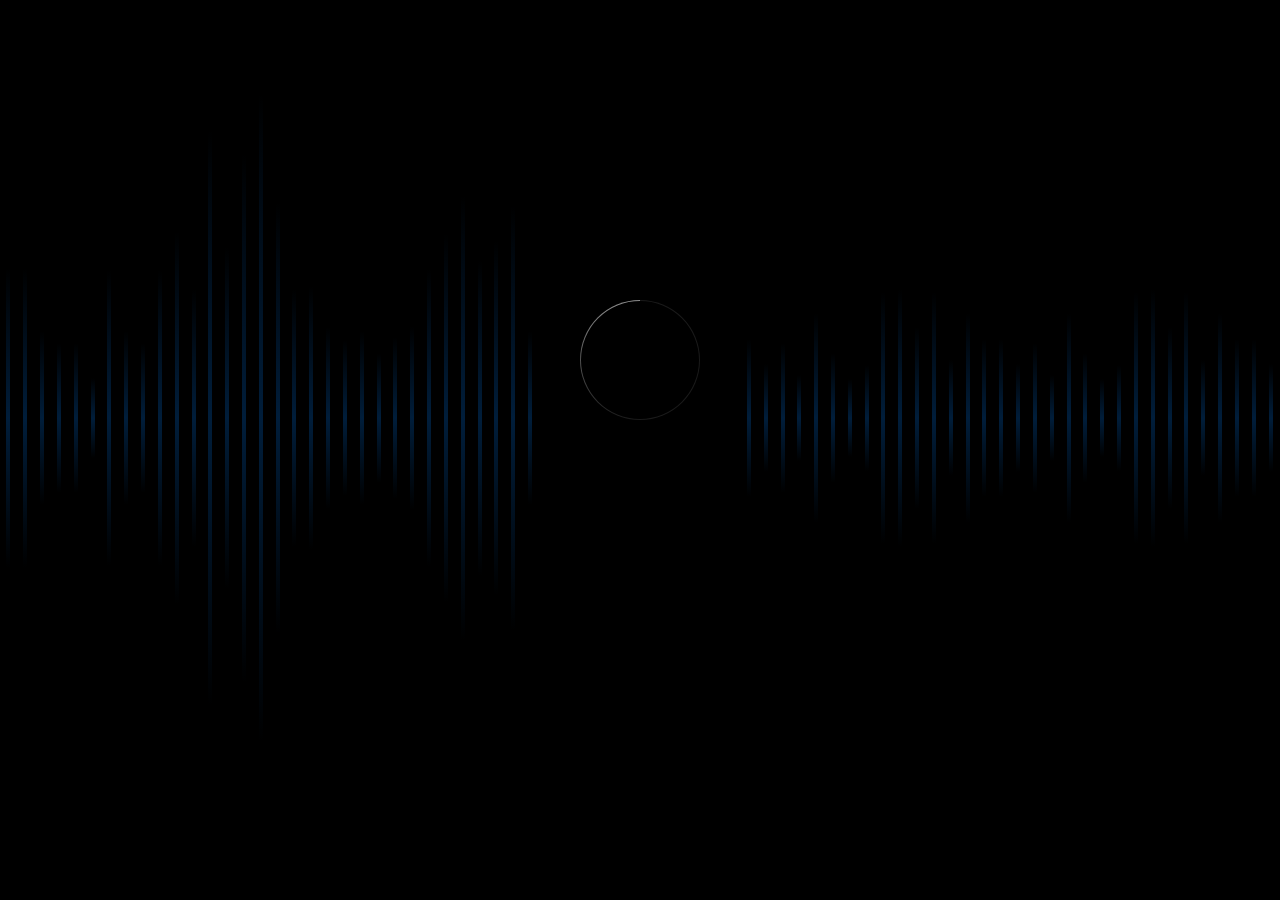
<file: audio-landing-page/index.html>
<!DOCTYPE html>
<html lang="en">
<head>
  <meta charset="UTF-8">
  <meta name="viewport" content="width=device-width, initial-scale=1.0">
  <title>Stanislav Kozubenko</title>
  
  <link rel="stylesheet" href="css/index.css">
  <link rel="stylesheet" href="css/wave.css">
  <link rel="stylesheet" href="css/spinner.css">
</head>

<body>
  <!-- <canvas id="backgroundCanvas"></canvas> -->
  
  <!-- <div id="loadingCircle">
    <svg class="spinner" width="65px" height="65px" viewBox="0 0 66 66">
      <circle class="path" fill="none" stroke-width="6" stroke-linecap="round" cx="33" cy="33" r="30"></circle>
    </svg>
  </div> -->

  <div class="vertical-centered-box">
    <div class="content">
      <div class="loader-circle"></div>
      <div class="loader-line-mask">
        <div class="loader-line"></div>
      </div>
      icon
    </div>
  </div>
  
  <div class='sound-icon'>
    <div id='sound-wave'></div>
  </div>
  
  
  
  
  
  
  
  <script src="js/utils.js"></script>
  <!-- <script src="js/canvas.js"></script> -->
  <!-- <script src="js/index.js"></script> -->
  <script src="js/wave.js"></script>
</body>

</html>
</file>
<file: audio-landing-page/css/index.css>
* { margin: 0; padding: 0; }

html, body {
  height: 100%;
  background-color: black;
  overflow: hidden;
  z-index: -9;
  /* background-color: transparent; */
}

canvas {
  background-color: black;
  z-index: -7;
}

/* Mobile */
@media (max-width: 599px) {
  
}

/* Tablets */
@media (min-width: 600px) and (max-width: 899px) {
  
}

/* Laptops */
@media (min-width: 900px) and (max-width: 1199px) {
  
}

/* Desktops / Large Monitors */
@media (min-width: 1200px) {
  
}
</file>
<file: audio-landing-page/css/wave.css>
#sound-wave {
  display: flex;
  justify-content: space-around;
  align-items: center;
  position: relative;
  height: 800px;

  clip-path: polygon(
    0 0,
    calc(50% - 100px) 0,
    calc(50% - 100px) 100%,
    calc(50% + 100px) 100%,
    calc(50% + 100px) 0,
    100% 0,
    100% 100%,
    0 100%
  );
}

.wave-line {
	position: relative;
  width: 2px;
  height: 300px;
  background: linear-gradient(to bottom, transparent, #0080ff3b, transparent);
  animation: wave 6s 0.3s linear infinite;
  transform-origin: center center;
}

@keyframes wave {
  0%  {  transform: scaleY(1)    }
  10% {  transform: scaleY(0.2)  }
  20% {  transform: scaleY(1)    }
  30% {  transform: scaleY(0.2)  }
  40% {  transform: scaleY(1)    }
  50% {  transform: scaleY(0.2)  }
  60% {  transform: scaleY(1)    }
  70% {  transform: scaleY(0.2)  }
  80% {  transform: scaleY(1)    }
  90% {  transform: scaleY(0.2)  }
  100%{  transform: scaleY(1)    }
}

.line1  {  height: 106px; }
.line2  {  height: 78px;  }
.line3  {  height: 130px; }
.line4  {  height: 210px; }
.line5  {  height: 86px;  }
.line6  {  height: 150px; }
.line7  {  height: 108px; }
.line8  {  height: 158px; }
.line9  {  height: 158px; }
.line10 {  height: 210px; }
.line11 {  height: 116px; }
.line12 {  height: 252px; }
.line13 {  height: 182px; }
.line14 {  height: 258px; }
.line15 {  height: 252px; }
.line16 {  height: 432px; }
.line17 {  height: 342px; }
.line18 {  height: 286px; }
.line19 {  height: 106px; }
.line20 {  height: 156px; }
.line21 {  height: 174px; }
.line22 {  height: 426px; }
.line23 {  height: 356px; }
.line24 {  height: 316px; }
.line25 {  height: 446px; }
.line26 {  height: 370px; }
.line27 {  height: 298px; }
.line28 {  height: 184px; }
.line29 {  height: 162px; }
.line30 {  height: 130px; }
.line31 {  height: 174px; }
.line32 {  height: 156px; }
.line33 {  height: 182px; }
.line34 {  height: 264px; }
.line35 {  height: 258px; }
.line36 {  height: 432px; }
.line37 {  height: 650px; }
.line38 {  height: 530px; }
.line39 {  height: 342px; }
.line40 {  height: 576px; }
.line41 {  height: 258px; }
.line42 {  height: 374px; }
.line43 {  height: 296px; }
.line44 {  height: 150px; }
.line45 {  height: 174px; }
.line46 {  height: 296px; }
.line47 {  height: 80px;  }
.line48 {  height: 150px; }
.line49 {  height: 150px; }
.line50 {  height: 174px; }
</file>
<file: audio-landing-page/css/spinner.css>
.loader-circle {
    position: absolute;
    left: 50%; top: 40%;
    border-radius: 50%;
    width: 120px; height: 120px;
    margin-left: -60px; margin-top: -60px;
    box-shadow: inset 0 0 0 1px rgba(255,255,255,.1);
    animation: fade .5s infinite ease-in-out;

    /* opacity: 0; */
    /* animation: rotate 3s 1.2s infinite linear, fade-in 5s forwards, fade 1s 4.2s forwards; */
}


.loader-line-mask {
    position: absolute;
    left: 50%; top: 40%;
    width: 60px; height: 120px;
    margin-left: -60px; margin-top: -60px;
    transform-origin: 60px 60px;
    overflow: hidden;
    -webkit-mask-image: -webkit-linear-gradient(top, rgba(0,0,0,1), rgba(0,0,0,0));
    animation: rotate .5s infinite linear;  

    /* opacity: 0; */
    /* animation: rotate 3s 1.2s infinite linear, fade-in 1s forwards, fade 1s 4.2s forwards; */
}

.loader-line {
    width: 120px;
    height: 120px;
    border-radius: 50%;
    box-shadow: inset 0 0 0 1px rgba(255,255,255,.5);
}

@keyframes rotate { 0% { transform: rotate(0deg);} 100% { transform: rotate(360deg);}}

@keyframes fade { 0% { opacity: 1;} 50% { opacity: 0.25;}}

@keyframes fade-in { 0% { opacity: 0;} 100% { opacity: 1;}}
</file>
